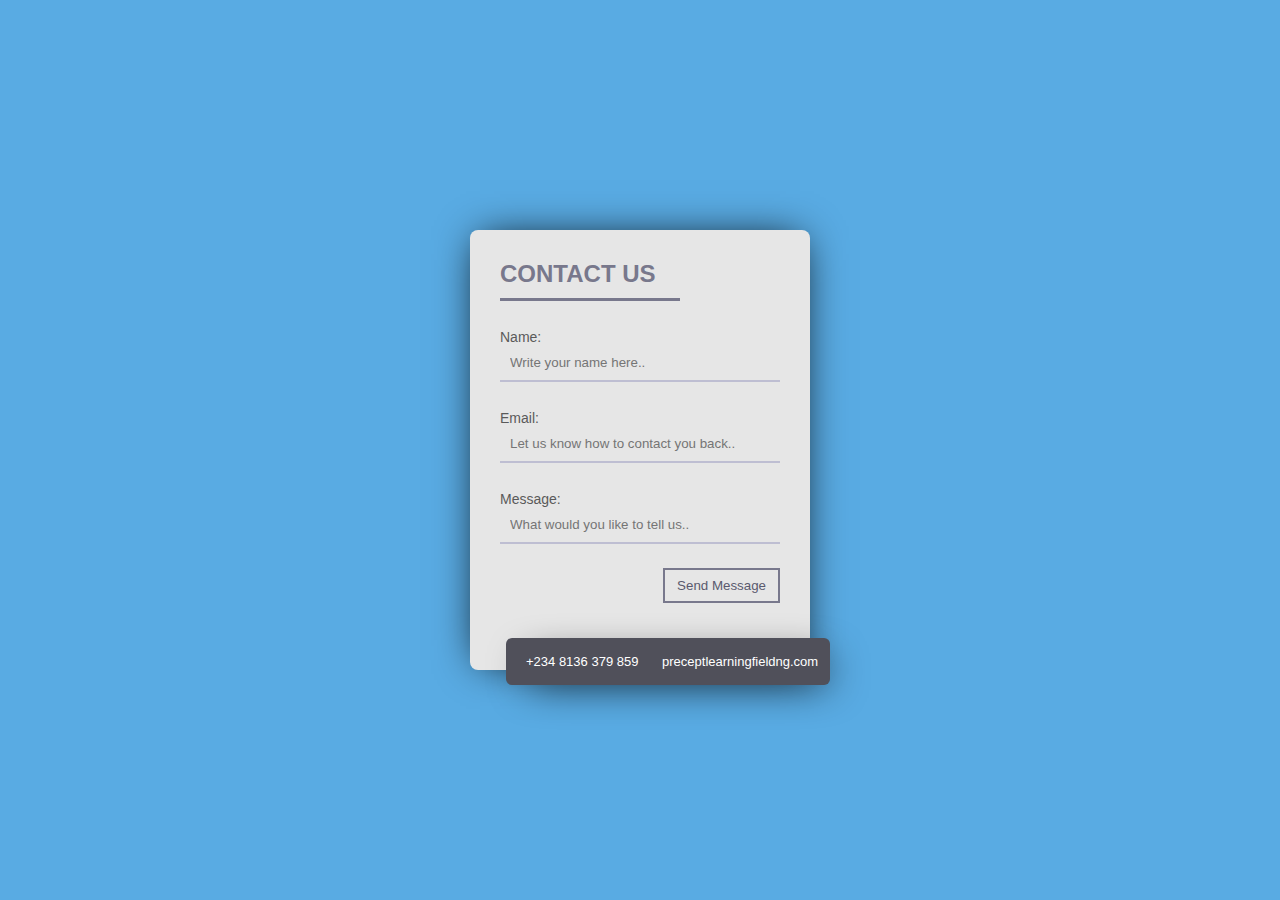
<file: form.html>
<!DOCTYPE html>
<html>
<head>
	<title>Precept Learning Field Contact form</title>
	<link rel="stylesheet" media="all" href="css/style3.css">
</head>
<body>
<form class="form">
  <h2>CONTACT US</h2>
  <form action="https://api.web3forms.com/submit" method="POST">
  <input type="hidden" name="access_key" value="15e4a0bf-c172-4ae5-93b4-057c9a51c354">
  <p type="Name:"><input type="text" name="name" placeholder="Write your name here.." required></input></p>
  <p type="Email:"><input type="email" name="email" placeholder="Let us know how to contact you back.."required></input></p>
  <p type="Message:"><input name="message" placeholder="What would you like to tell us.." required></input></p>
  <input type="hidden" name="redirect" value="https://xyz.com/about/contact-us/thank-you/">
  <button type="submit">Send Message</button>
  <div>
    <span class="fa fa-phone"></span>+234 8136 379 859
    <span class="fa fa-envelope-o"></span>  preceptlearningfieldng.com
  </div>
</form>
</body>
</html>
</file>
<file: css/style3.css>
body{background:#59ABE3;margin:0}
.form{width:340px;height:440px;background:#e6e6e6;border-radius:8px;box-shadow:0 0 40px -10px #000;margin:calc(50vh - 220px) auto;padding:20px 30px;max-width:calc(100vw - 40px);box-sizing:border-box;font-family:'Montserrat',sans-serif;position:relative}
h2{margin:10px 0;padding-bottom:10px;width:180px;color:#78788c;border-bottom:3px solid #78788c}
input{width:100%;padding:10px;box-sizing:border-box;background:none;outline:none;resize:none;border:0;font-family:'Montserrat',sans-serif;transition:all .3s;border-bottom:2px solid #bebed2}
input:focus{border-bottom:2px solid #78788c}
p:before{content:attr(type);display:block;margin:28px 0 0;font-size:14px;color:#5a5a5a}
button{float:right;padding:8px 12px;margin:8px 0 0;font-family:'Montserrat',sans-serif;border:2px solid #78788c;background:0;color:#5a5a6e;cursor:pointer;transition:all .3s}
button:hover{background:#78788c;color:#fff}
div{content:'Hi';position:absolute;bottom:-15px;right:-20px;background:#50505a;color:#fff;width:320px;padding:16px 4px 16px 0;border-radius:6px;font-size:13px;box-shadow:10px 10px 40px -14px #000}
span{margin:0 5px 0 15px}
</file>
